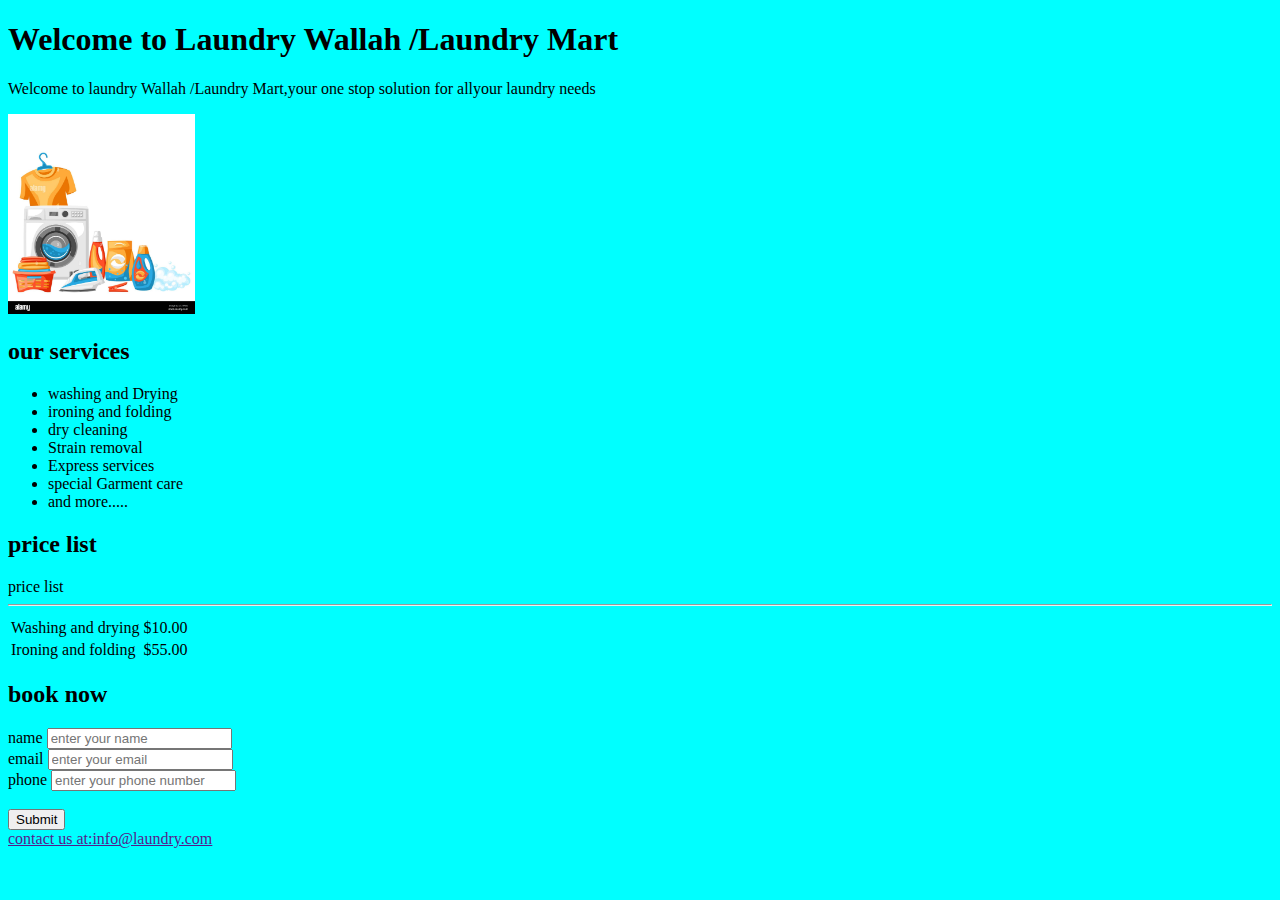
<file: index.html>
<!DOCTYPE html>
<html>
    <head>
    <title>laundry project</title>
    </head>
<body bgcolor="aqua">
    <h1>Welcome to Laundry Wallah /Laundry Mart</h1>

    
    <p>Welcome to laundry Wallah /Laundry Mart,your one stop solution for allyour laundry needs</p>
   <img src="laundry JPEG form.jpg" height="200px"alt="image not found"> </a>

    <h2>our services</h2>
    <ul>
        <li>washing and Drying</li>
        <li>ironing and folding</li>
        <li>dry cleaning</li>
        <li>Strain removal</li>
        <li>Express services</li>
        <li>special Garment care</li>
        <li>and more.....</li>
    </ul>
    <table>
        <h2>price list</h2>
        <thead>
            <tr>price list</tr>
         <hr>
        </thead>
        <tbody>
            <td>Washing and drying</td>
            <td>$10.00</td>
        </tbody>
        <tbody>

        
            <td>Ironing and folding</td>
            <td>$55.00</td>
        </tbody>
    </table>

    <h2>book now</h2>
    <form>
        <label>name</label>
        <input type="text"placeholder="enter your name"required><br>
        <label>email</label>
        <input type="email" placeholder="enter your email" required><br>
        <label>phone</label>
        <input type="number"placeholder="enter your phone number" required><br>
        <br>
        <input type="submit">
    </form>

    <nav>
        <a href="">contact us at:info@laundry.com</a>
    </nav>
</body>
</html>
</file>
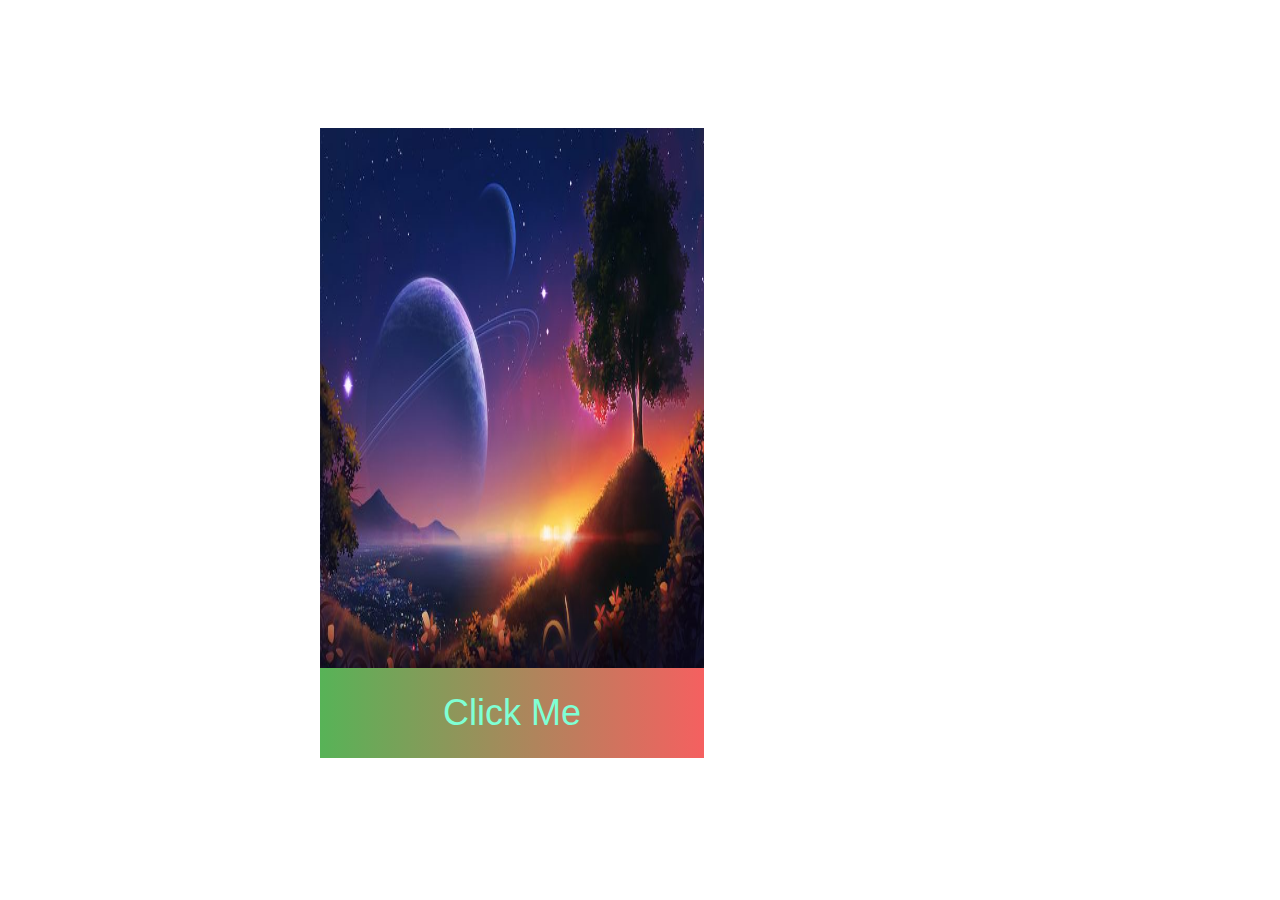
<file: task 03/index.html>
<!DOCTYPE html>
<html lang="en">
<head>
  <meta charset="UTF-8">
  <meta name="viewport" content="width=device-width, initial-scale=1.0">
  <title>task 03</title>
  <link rel="stylesheet" href="style.css">
</head>

<body>
    <div class="box">
        <img src="atul.jpg" class="spaceimg">
        <button class="btn">Click Me</button>
    </div>

  </body>

</html>
</file>
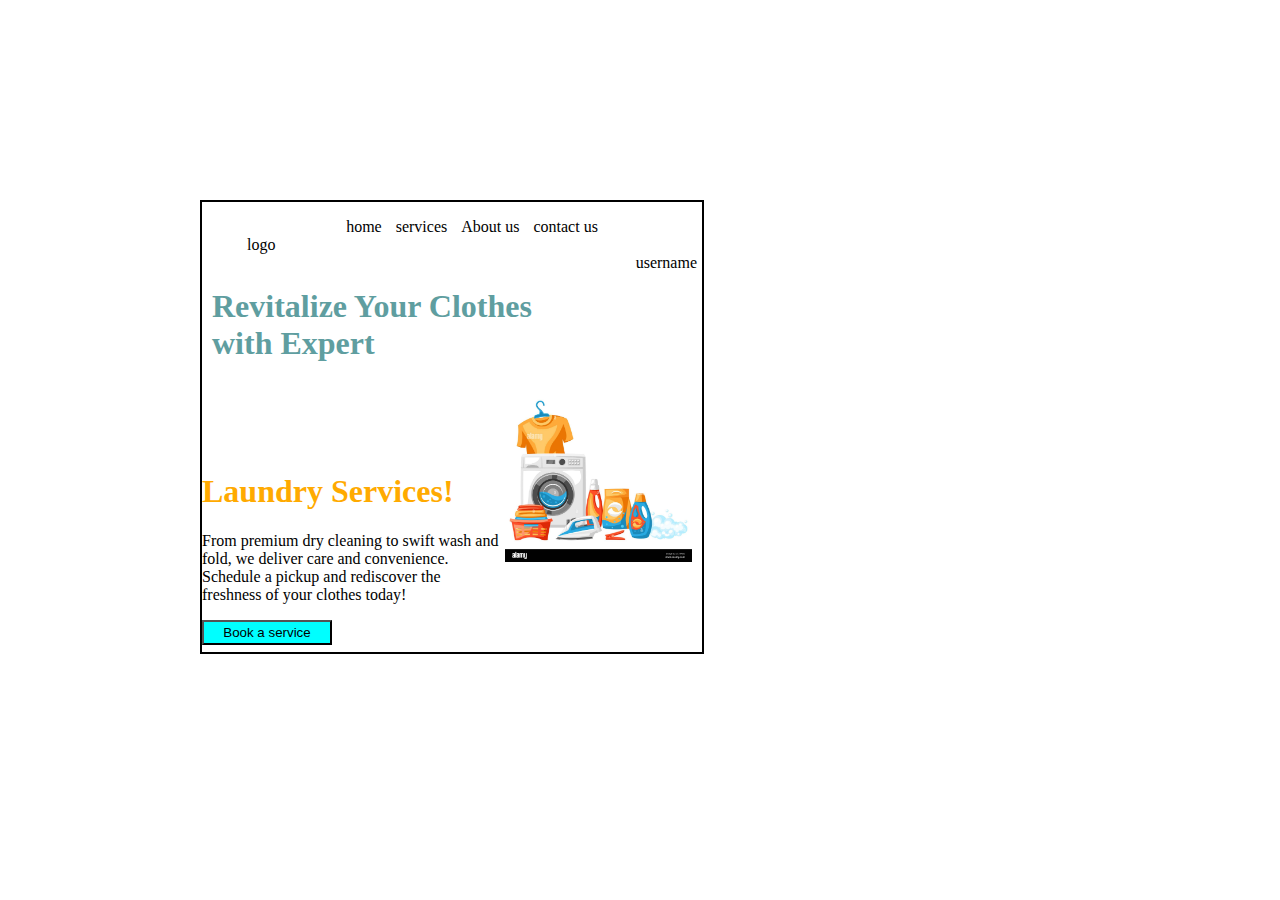
<file: task 04/index.html>
<!DOCTYPE html>
<html lang="en">
<head>
    <meta charset="UTF-8">
    <meta name="viewport" content="width=device-width, initial-scale=1.0">
    <title>Document</title>
    <link rel="stylesheet" href="style.css">
</head>
<body>
      <nav>   
        <ul class="ul1">
         
            <li>home</li>
            <li>services</li>
            <li>About us</li>
            <li>contact us</li>
          <ul class="bold"><li>logo</li></ul> 
          <ul class="contact"><li>username</li></ul> 
      </nav>
      <h1 class="gray">Revitalize Your Clothes<div> with Expert</div><aside class="red"><img class="green" src="laundry jpeg form.jpg" height="200px" alt=""></aside></h1>
      <h1 class="black">Laundry Services!</h1>
      <p class="p1">From premium dry cleaning to swift wash and fold, we deliver care and convenience. Schedule a pickup and rediscover the freshness of your clothes today!</p>

      <button class="btn">Book a service</button>
    </body>
</html>
</file>
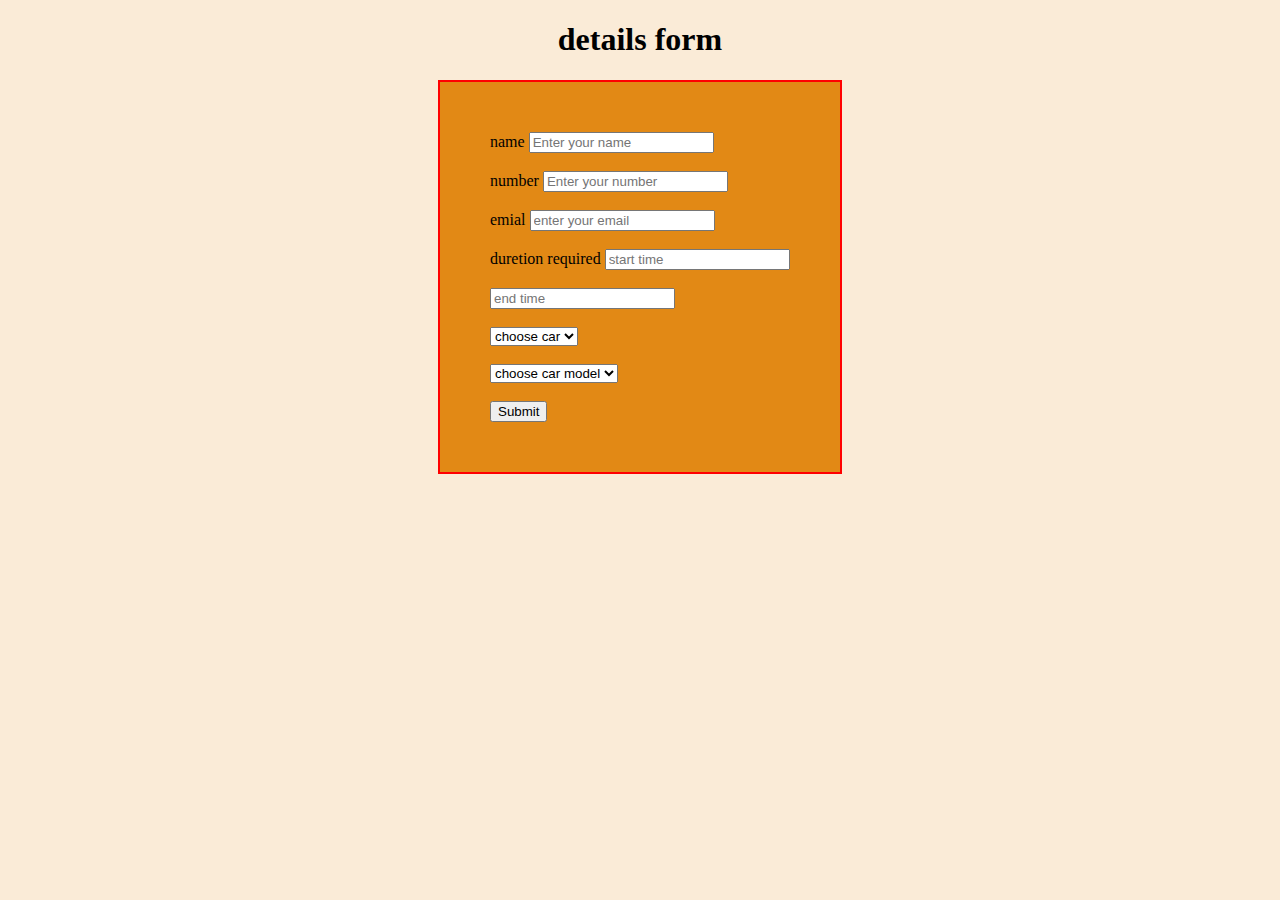
<file: index1.html>
<!DOCTYPE html>
<html lang="en">
<head>
    <meta charset="UTF-8">
    <meta name="viewport" content="width=device-width, initial-scale=1.0">
    <title>Document</title>
    <link rel="stylesheet" href="hello.css">
</head>
<body>
    <h1 align="center">details form</h1>
    <div class="main">
    <div class="container">
       
       
        <div class="form-container">
            <form action="">
               <label for=""  >name</label>
               <input type="text" placeholder="Enter your name"  required><br><br>
               <label for="">number</label>
               <input type="number" placeholder="Enter your number"  required><br><br>
                <label for="">emial</label>
                <input type="email"placeholder="enter your email"  required>
                <br><br>
                <label for="">duretion required</label>
                <input type="datetime" placeholder="start time "  required><br><br>
                <input type="datetime" placeholder="end time"  required>
          
                <br><br>
                <select required>
                    <option value="">choose car </option>
                    <option value="">oddy </option>
                    <option value="">BMW</option>
                    <option value="">MERSIdes</option>
                    <option value="">hundai</option>
                 </select>
                 <br><br>
                 <select required>
                    <option value="">choose car model </option>
                    <option value="">i20 </option>
                    <option value="">i10</option>
                    <option value="">thar</option>
                    <option value="">baleno</option>
                 </select>
                 <br><br>
                 <input type="submit">
                </form>
        </div>
    </div>
</div>
</body>
</html>
</file>
<file: task 03/style.css>
*{
    padding:0;
    margin:0;
    box-sizing: border-box;
}
.box{
    box-sizing:border-box;
    margin: 10% 25% 10% 25%;
    width:30vw;
    height:60vh;
}
.spaceimg{
    width: 100%;
    height: 100%;
    display: block;
    border: 1vb black;
    
}
.btn{
    width: 30vw;
    height: 10vmin;
    font-size: 4vmin;
    display:block;
    color: aquamarine;
    background-image: linear-gradient(to right ,rgb(87, 179, 87),rgb(245, 96, 96));
    border: none;
    }
</file>
<file: task 04/style.css>
body{
    border: 2px solid black;
    width: 500px;
   height: 450px;
   margin: 200px;
   
}

aside{
   text-align: end;
   }
 .red{
    height: 10vh;
 }
ul{
    text-align: center;
}
li{
    display: inline;
    padding: 5px;
    cursor: pointer;
}
.bold{
    text-align: start;
    margin: 0%;
    padding: 0%;
    }
.contact{
    text-align: end;
    padding: 0%;
    }

.gray{
    color: cadetblue;
    margin: 10px;
}
.black{
    color: rgb(255, 170, 0);
}
.btn{
    background-color:aqua;
    color: black;
    width: 130px;
    height: 25px ;
    text-align: center;
    margin-bottom: 10px;
    cursor: pointer;
}
.p1{
 width: 300px;
}
</file>
<file: hello.css>
.container{
    display: flex;
    justify-content: center;
    align-items: center;
 
   
   
}
body{
    background-color: antiquewhite;
}
.form-container form{
    width: 300px;
    border: 2px solid red;
    padding: 50px;
    align-items: center;
    background-color: rgb(226, 137, 21);
}
</file>
